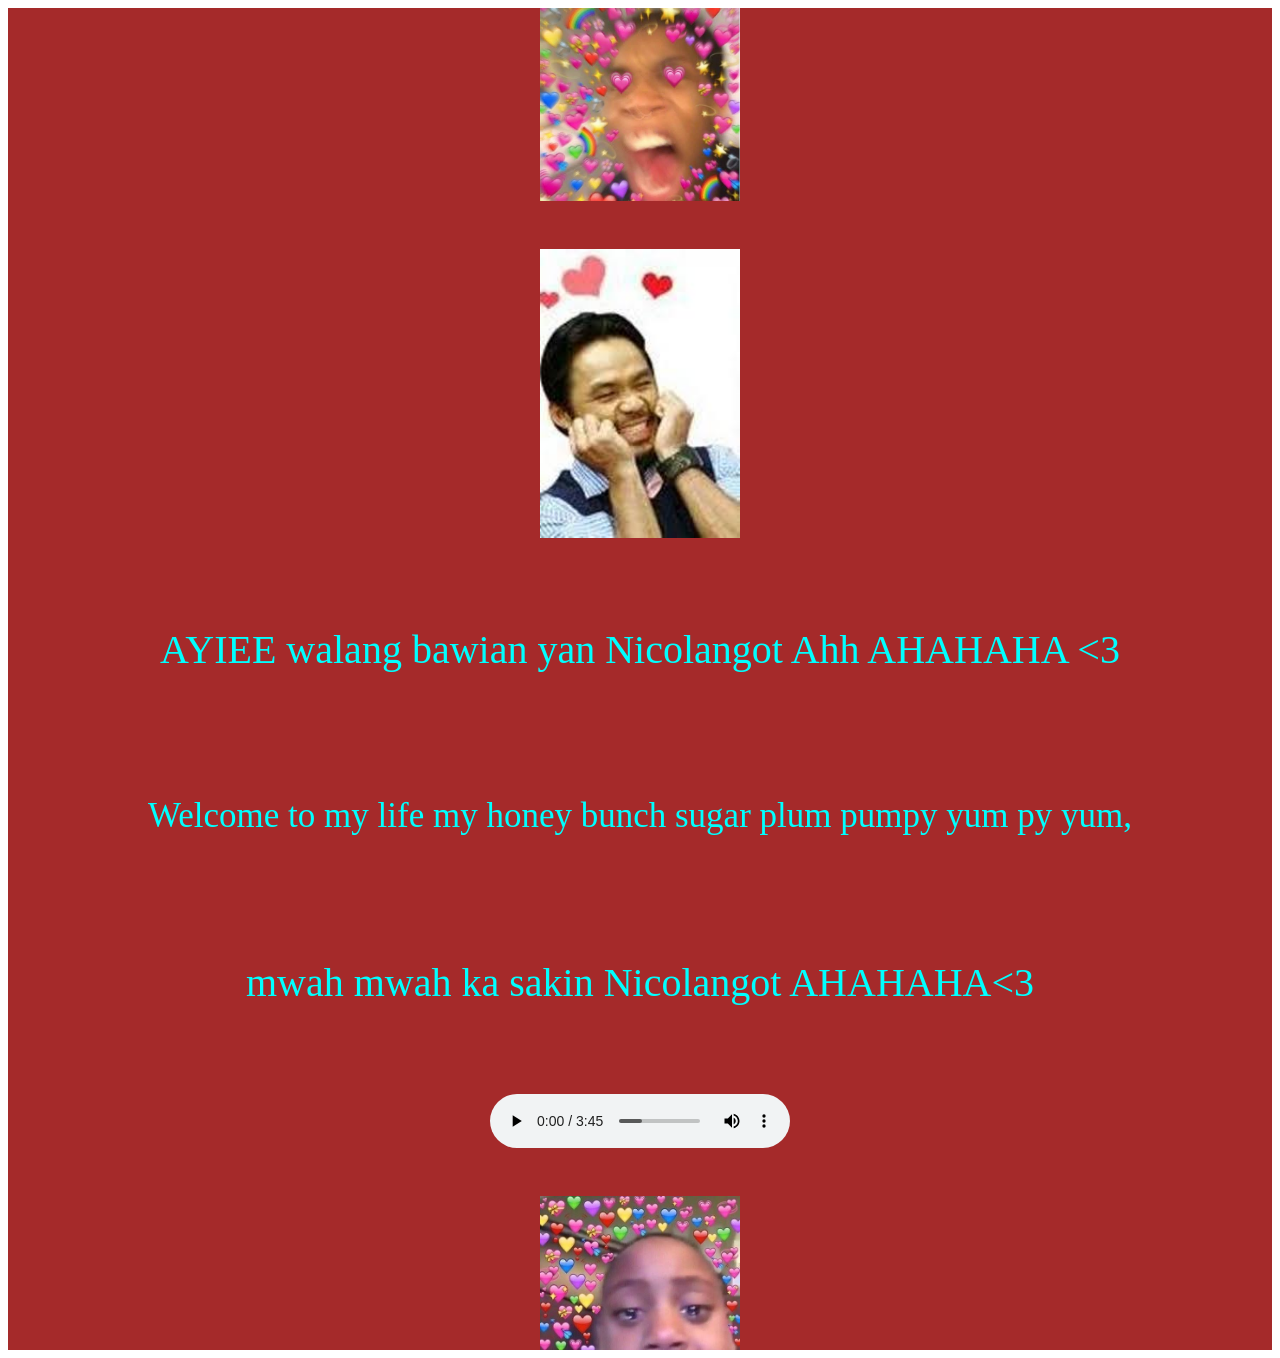
<file: yes.html>
<!DOCTYPE html>
<html lang="en">
<head>
				
			<link rel="stylesheet" href="yes.css">	<meta name="viewport" content="width=device-width, initial-scale=1.0">
				<meta charset="UTF-8">
				<title>Nag yes kana ah wala ng bawian yan AHHAHAAH</title>
</head>
<body>
				<div class="kilig">
								
								
				<img src="kiligsss.jpeg" alt="">
				
				<img src="packilig.jpeg" alt="">
				<p class="ay" style="font-size: 40px; color: cyan">AYIEE walang bawian yan Nicolangot Ahh AHAHAHA <3</p>
				<p class="ay" style="font-size: 35px; color: cyan">Welcome to my life my honey bunch sugar plum pumpy yum py yum,</p>
				<p class="ay" style="font-size: 40px; color: cyan">mwah mwah ka sakin Nicolangot AHAHAHA<3</p>
				<audio id="sound" controls autoplay src="Kinikilig.mp3"></audio>
				<img src="crykilig.jpeg" alt="">
				</div>
	
</body>
</html>
</file>
<file: yes.css>
body{
	background:white;
	font-family: Poppins;
}


.kilig img{
				width: 200px;
}

.kilig{
	            background:brown;
				display: flex;
				justify-content: center;
				align-items: center;
				flex-direction: column;
				gap:3em;
}
</file>
